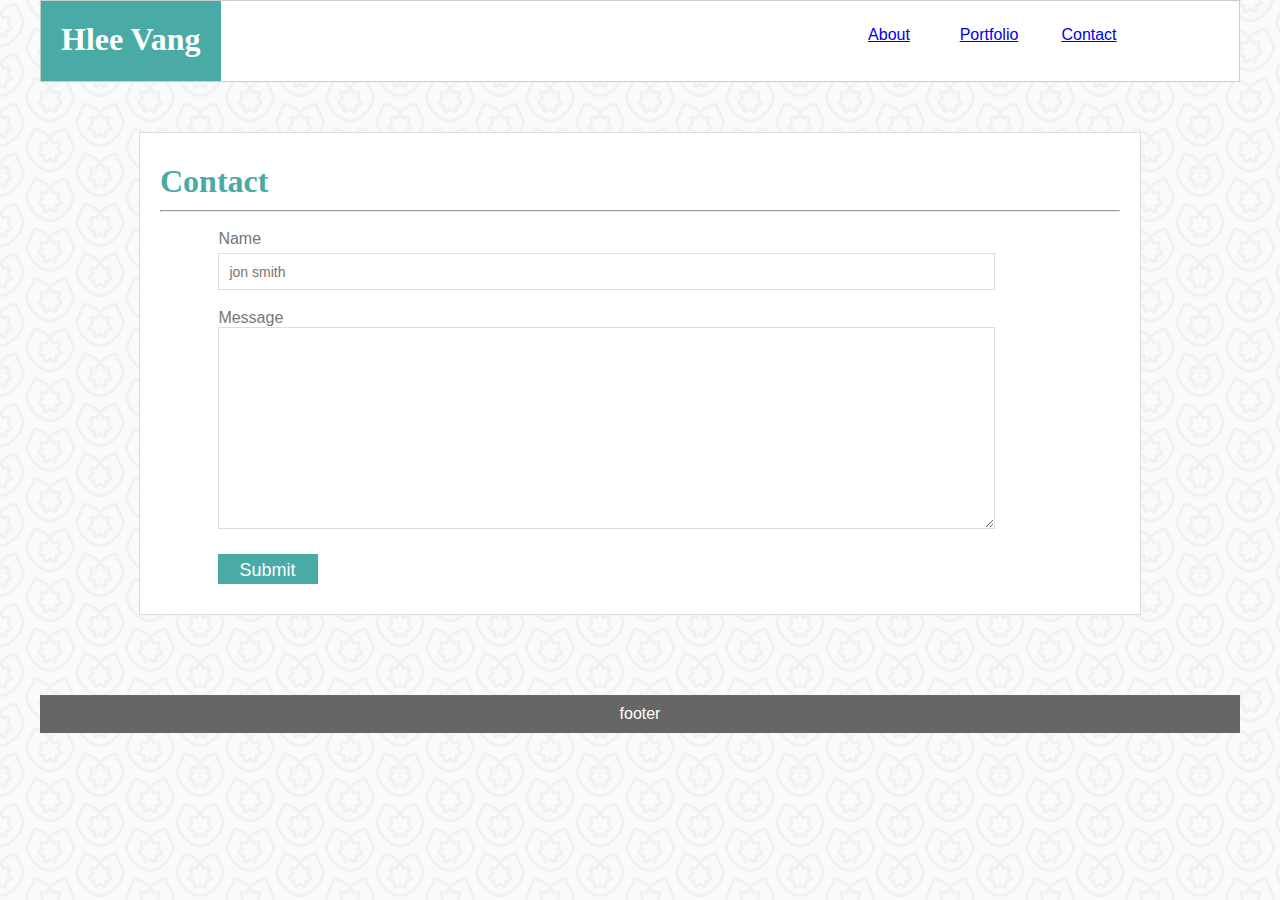
<file: contact.html>
<!DOCTYPE html>
<html lang="en-us">

<head>
    <meta charset="UTF-8">
    <title>Hlee Vang</title>
    <link rel="stylesheet" type="text/css" href="assets/css/style.css">
</head>

<body>
    <header>
        <div id="logo">
            <h1>Hlee Vang</h1>
        </div>
        <div id="nav">
            <ul>
                <li><a href="index.html">About</a></li>
                <li><a href="portfolio.html">Portfolio</a></li>
                <li><a href="#">Contact</a></li>
            </ul>
        </div>
    </header>
    <main>
        <p>
            <h1>
                Contact
            </h1>
        </p>
        <hr>
        <form id="contact-form">
            <ul>
                <li >
                    <label for="name">Name</label>
                    <input type="text" id="name" placeholder="jon smith" required="required">
                </li>
                <li id="message">
                    <label for="message">Message</label>
                    <textarea id="message" name="message" required="required"></textarea>
                </li>
            </ul>
            <input type="submit">
        </form>
    </main>
    <footer>
        footer
    </footer>
</body>



</html>
</file>
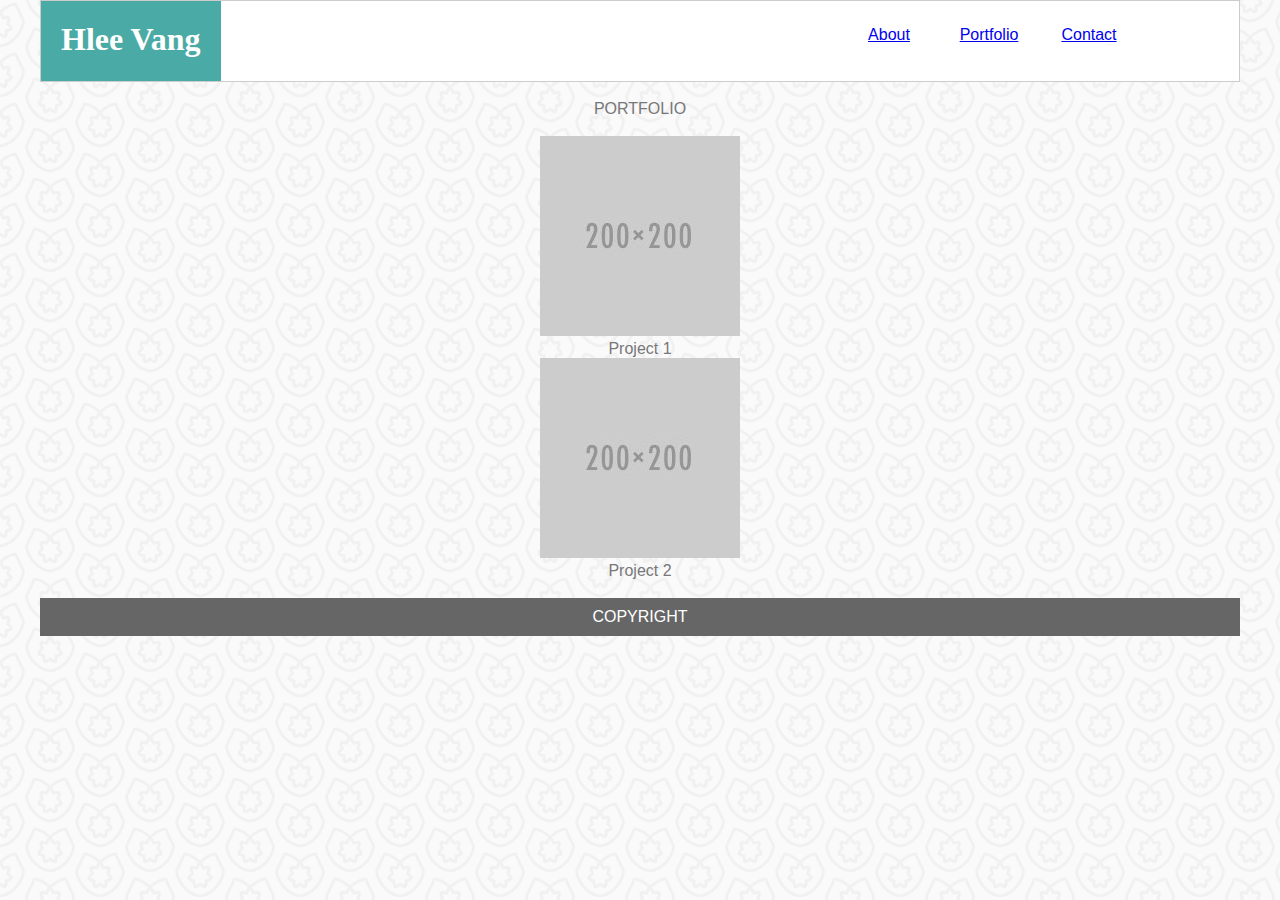
<file: portfolio.html>
<!DOCTYPE html>
<html lang="en-us">

<head>
    <meta charset="UTF-8">
    <title>Hlee Vang</title>
    <link rel="stylesheet" type="text/css" href="assets/css/style.css">
</head>

<body>

    <header>
        <div id="logo">
            <h1>Hlee Vang</h1>
        </div>
        <div id="nav">
            <ul>
                <li><a href="index.html">About</a></li>
                <li><a href="#">Portfolio</a></li>
                <li><a href="contact.html">Contact</a></li>
            </ul>
        </div>
    </header>
    <br>
    <section id="full">
        <aside>
            PORTFOLIO
        </aside>
        <br>
        <div id="clearfix">
            <div class="container">
                <img src="./assets/images/placeholder (1).jpg" alt="Project 1">
                <div class="leftbox">Project 1</div>
            </div>
        </div>

        <div id="clearfix">
            <div class="container">
                <img src="./assets/images/placeholder (1).jpg" alt="Project 2">
                <div class="rightbox">Project 2</div>
            </div>
        </div>
    
    </section>
    <br>

    <footer>
        <div class="container">
            COPYRIGHT
        </div>
    </footer>

</body>

</html>
</file>
<file: assets/css/style.css>
*{
  padding: auto;
  margin: auto;
}

header {
  background-color: #ffffff;
  border: 1px solid #cccccc;
  margin: auto;
  height: 80px;
  padding: auto;
}
header h1 {
  color: #ffffff;
  font-family: 'Georgia', Times, Times New Roman, serif;
}
#logo {
 background-color: #4aaaa5;
 float: left;
 display: block;
 /* margin-left: 100px;  */
height: 40px;
padding: 20px;
}
 #nav {
   float: right;
   padding-right: 100px;
   margin-top: 25px;
 }
ul {
  text-decoration: none;
  list-style-type: none;
}
li {
  float: left;
}
li a {
  display: inline-block;
  width: 80px;
  margin: 0 10px;


}
body {
  margin: auto;
  text-align: center;
  width: 1200px;
  background-image: url("../images/lilypads/lilypads/lilypads.png");
  font-family: 'Arial', 'Helvetica Neue', Helvetica, sans-serif;
  color: #777777;
}  
main {

  background-color: #ffffff;
  border: 1px solid #dddddd;
  width: 960px;
  padding: 20px;
  text-align: left;
  display: inline-block;
  margin-top: 50px;
  margin-bottom: 80px;

}
main p{
  margin: 10px;
  line-height: 2em;
}
main h1 {
  color: #4aaaa5;
  font-family: 'Georgia', Times, Times New Roman, serif;
}
main img {
  float: left;
  margin-right: 15px;
}


footer {
  background-color: #666666;
    text-align: center;
    padding: 10px;
    color: #ffffff;
  }
input {
  height: 20px;
  margin-bottom: 10px;
  margin-top: 5px;
  width: 98%;
  padding: 5px;
}
textarea {
  width: 98%;
  height: 100px;
  padding: 5px;
  font-family: 'Arial', 'Helvetica Neue', Helvetica, sans-serif;
}
input[type=submit] {
  background-color: #4aaaa5;
  color: white;
  padding: 5px 20px;
  border: none;
  cursor: pointer;
  float: left;
  margin-top: 5px;
  height: 30px;
  width: 100px;
 }

 .resize{
   width: 200px;
   height: auto;
 }

 #contact-form ul {
  margin-bottom: 20px;
}

#contact-form li {
  margin-bottom: 10px;
}

label,
input[type=text],
input[type=email],
textarea {
  display: block;
  width: 100%;
}

input[type=text],
input[type=email],
textarea {
  height: 35px;
  padding: 0 10px;
  font-size: 0.875em;
  border: 1px solid #dddddd;
}

textarea {
  height: 200px;
}

input[type=submit] {
  padding: 6px 0px;
  font-size:1.125em;
  color: #ffffff;
  cursor: pointer;
  background: #4aaaa5;
  border: 0 none;
  margin-left: 6%;
}

main li {
  float: none;
  padding-right: 14%;
  margin: 2%;
}
</file>
